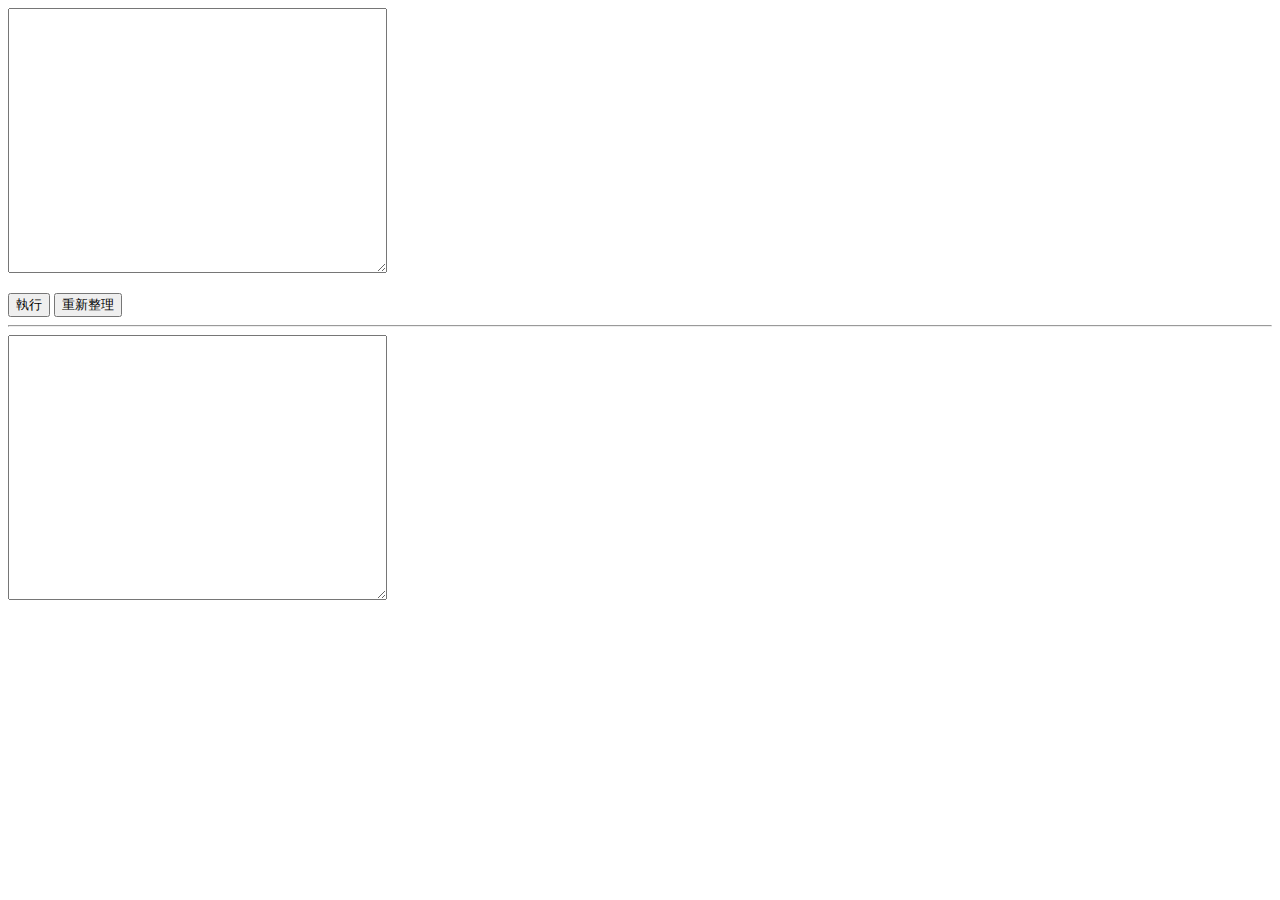
<file: auto.html>
<html>
<head>
</head>
<body>
<textarea id="MachineFault_List" style="width:30%;height:30%"></textarea>
<br>
<input type="button" value="執行" style="margin-top:20px" onclick="run()">
<input type="button" value="重新整理" style="margin-top:20px" onclick="location.reload()">
<hr>
<textarea id="Result" style="width:30%;height:30%"></textarea>

</body>
<script>

function consolidateFaults(timeAndFaultList) {
  const faultTypeMap = new Map();

  for (const entry of timeAndFaultList) {
    // Remove colons from the time range
    const cleanedEntry = entry.replace(/:/g, '');

    const [timeRange, faultType] = cleanedEntry.split(' ');
    const [startTime, endTime] = timeRange.split('-').map(time => parseInt(time, 10));

    const timeInterval = endTime - startTime;

    if (faultType in faultTypeMap) {
      faultTypeMap[faultType] += timeInterval;
    } else {
      faultTypeMap[faultType] = timeInterval;
    }
  }

  const faultTypeList = Object.keys(faultTypeMap);
  const consolidatedFaultInfo = faultTypeList.map(faultType => {
  const time = faultTypeMap[faultType];
  const hours = Math.floor(time / 60);
  const minutes = time % 60;
  const formattedMinutes = (minutes < 10) ? `0${minutes}` : minutes;
  return `${faultType} ${hours}.${formattedMinutes}H`;
});

  return consolidatedFaultInfo;
}

function run() {

  const textareaContent = document.getElementById("MachineFault_List").value;
  const modifiedContent = textareaContent.replace(/(\d{2})(\d{2}-\d{2})(\d{2})/g, "$1:$2$3");
  const lines = modifiedContent.split('\n').filter(line => line.trim() !== "");
  const timeAndFaultList= lines;

  
 /*console.log(timeAndFaultList);*/
 const consolidatedFaultInfo = consolidateFaults(timeAndFaultList);

 /*consolidatedFaultInfo.forEach(info => console.log(info));*/
const Result = consolidatedFaultInfo.slice();

const resultTextarea = document.getElementById("Result");
resultTextarea.value = Result.join('\n');
}

</script>
</html>
</file>
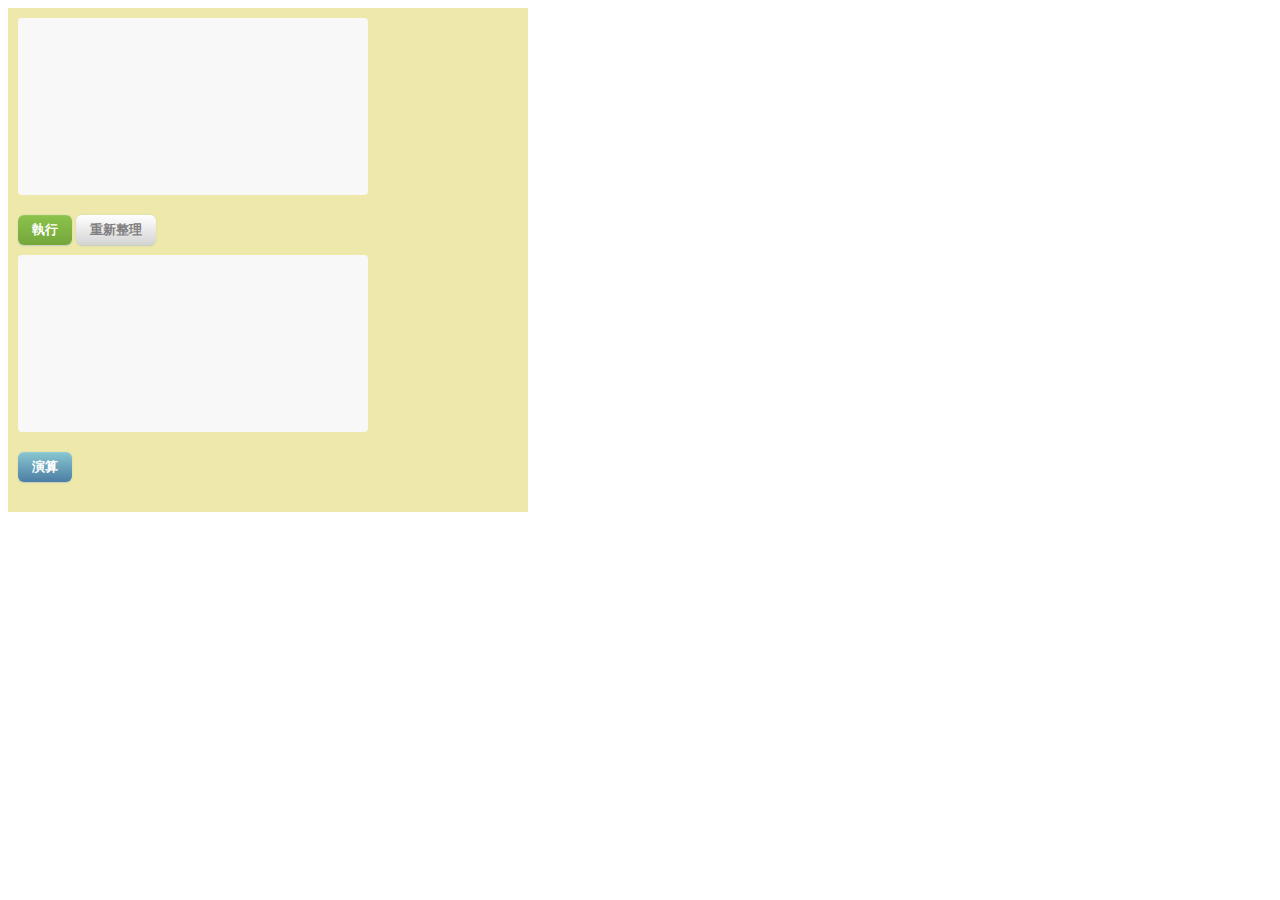
<file: 報表小幫手/auto.html>
<html>
<head>
<link rel="stylesheet" href="./css/style.css">
 <script src="keywords.js" type="text/javascript"></script>
</head>
<body>
<div class="p-10">
<textarea id="MachineFault_List" style="width:350px;height:20%">
</textarea>
<br>
<input type="button" value="執行" style="margin-top:20px" onclick="run()" class="button-10">
<input type="button" value="重新整理" style="margin-top:20px" onclick="location.reload()" class="button-11">
<br>
<textarea id="Result" style="width:350px;height:20%;margin-top:10px"></textarea>
<br>
<input type="button" value="演算" style="margin-top:20px" onclick="runCalculation()" class="button-12">
<br>
 <div id="resultDisplay" class="mt-20"></div>
<div>
</body>
<script>

function parseTime(timeStr) {
    let times = timeStr.split('-');
    let start = times[0].match(/(\d{2})(\d{2})/);
    let end = times[1].match(/(\d{2})(\d{2})/);
    let startDate = new Date();
    let endDate = new Date();

    startDate.setHours(parseInt(start[1]), parseInt(start[2]), 0);
    endDate.setHours(parseInt(end[1]), parseInt(end[2]), 0);

    return (endDate - startDate) / 60000; // Convert to minutes
}

function run() {
    let content = document.getElementById('MachineFault_List');
    let lines = content.value.split('\n').filter(line => line.trim() !== '');

    let formattedLines = lines.map(line => {
        return line.replace(/[:：]/g, '');
    }).filter(line => {
        return /(\d{4})-(\d{4})/.test(line);
    }).map(line => {
        let timeStr = line.match(/(\d{4})-(\d{4})/)[0];
        let diff = parseTime(timeStr);
        return line + ' (' + diff + ')';
    });

    document.getElementById('Result').value = formattedLines.join('\n');

}
function calculateScore(str1, str2) {
    let score = 0;
    let minLength = Math.min(str1.length, str2.length);
    for (let i = 0; i < minLength; i++) {
        if (str1[i] === str2[i]) {
            score++;
        } else {
            break;
        }
    }
    return score;
}

function categorizeText(text) {
    let bestCategory = "";
    let bestScore = -1;

    for (let keyword in keywordMap) {
        let score = calculateScore(text, keyword);
        if (score > bestScore) {
            bestScore = score;
            bestCategory = keywordMap[keyword];
        }
    }

    return bestCategory;
}

function parseTime(timeStr) {
    let times = timeStr.split('-');
    let start = times[0].match(/(\d{2})(\d{2})/);
    let end = times[1].match(/(\d{2})(\d{2})/);
    let startDate = new Date();
    let endDate = new Date();

    startDate.setHours(parseInt(start[1]), parseInt(start[2]), 0);
    endDate.setHours(parseInt(end[1]), parseInt(end[2]), 0);

    return (endDate - startDate) / 60000; // Convert to minutes
}

 function runCalculation() {
            let textarea = document.getElementById('Result');
            let textareaValue = textarea.value;
            let lines = textareaValue.split('\n');
            
            let categorized = {};
            lines.forEach(line => {
                let text = line.split(" ")[1]; // 提取文本部分
                let category = categorizeText(text);
                let timeStr = line.match(/\((\d+)\)/)[1]; // 提取时间部分
                let time = parseInt(timeStr);
                if (category in categorized) {
                    categorized[category].time += time;
                } else {
                    categorized[category] = { time: time };
                }
            });

            // 构建结果字符串
            let resultString = '';
            for (let category in categorized) {
                resultString += `${category}(${categorized[category].time})<br>`;
            }

            // 显示结果
            let resultDisplay = document.getElementById('resultDisplay');
            resultDisplay.innerHTML = resultString;
        }</script>
</html>
</file>
<file: 報表小幫手/css/style.css>
html {
    scroll-behavior: smooth;
}

.p-10{
padding:10px;
width:500px;
background-color: palegoldenrod;
}

.mt-20{
margin-top: 20px;
}

textarea {
 padding: 5px 5px;
 box-sizing: border-box;
 border: none;
 border-radius: 4px;
 background-color: #f8f8f8;
 font-size: 12px;
 resize: none;
}

textarea:focus {
outline: 1px solid lightgray;
border:none;
}


.button-10 {
  align-items: center;
  padding: 6px 14px;
  font-family: -apple-system, BlinkMacSystemFont, 'Roboto', sans-serif;
  border-radius: 6px;
  border: none;
  font-weight:800;
  color: #fff;
  background: linear-gradient(180deg, #8BC34A 0%, #75a63c 100%);
   background-origin: border-box;
  box-shadow: 0px 0.5px 1.5px rgba(54, 122, 246, 0.25), inset 0px 0.8px 0px -0.25px rgba(255, 255, 255, 0.2);
  user-select: none;
  -webkit-user-select: none;
  touch-action: manipulation;
}

.button-11 {
  align-items: center;
  padding: 6px 14px;
  font-family: -apple-system, BlinkMacSystemFont, 'Roboto', sans-serif;
  border-radius: 6px;
  border: none;
  font-weight:800;
  color: #808080;
  background: linear-gradient(180deg, #ffffff 0%, #d4d4d4 100%);
   background-origin: border-box;
  box-shadow: 0px 0.5px 1.5px rgba(54, 122, 246, 0.25), inset 0px 0.8px 0px -0.25px rgba(255, 255, 255, 0.2);
  user-select: none;
  -webkit-user-select: none;
  touch-action: manipulation;
}

.button-12 {
  align-items: center;
  padding: 6px 14px;
  font-family: -apple-system, BlinkMacSystemFont, 'Roboto', sans-serif;
  border-radius: 6px;
  border: none;
  font-weight:800;
  color: #fff;
  background: linear-gradient(180deg, #89c8d0 0%, #4c7da4 100%);
  background-origin: border-box;
  box-shadow: 0px 0.5px 1.5px rgba(54, 122, 246, 0.25), inset 0px 0.8px 0px -0.25px rgba(255, 255, 255, 0.2);
  user-select: none;
  -webkit-user-select: none;
  touch-action: manipulation;
}
</file>
